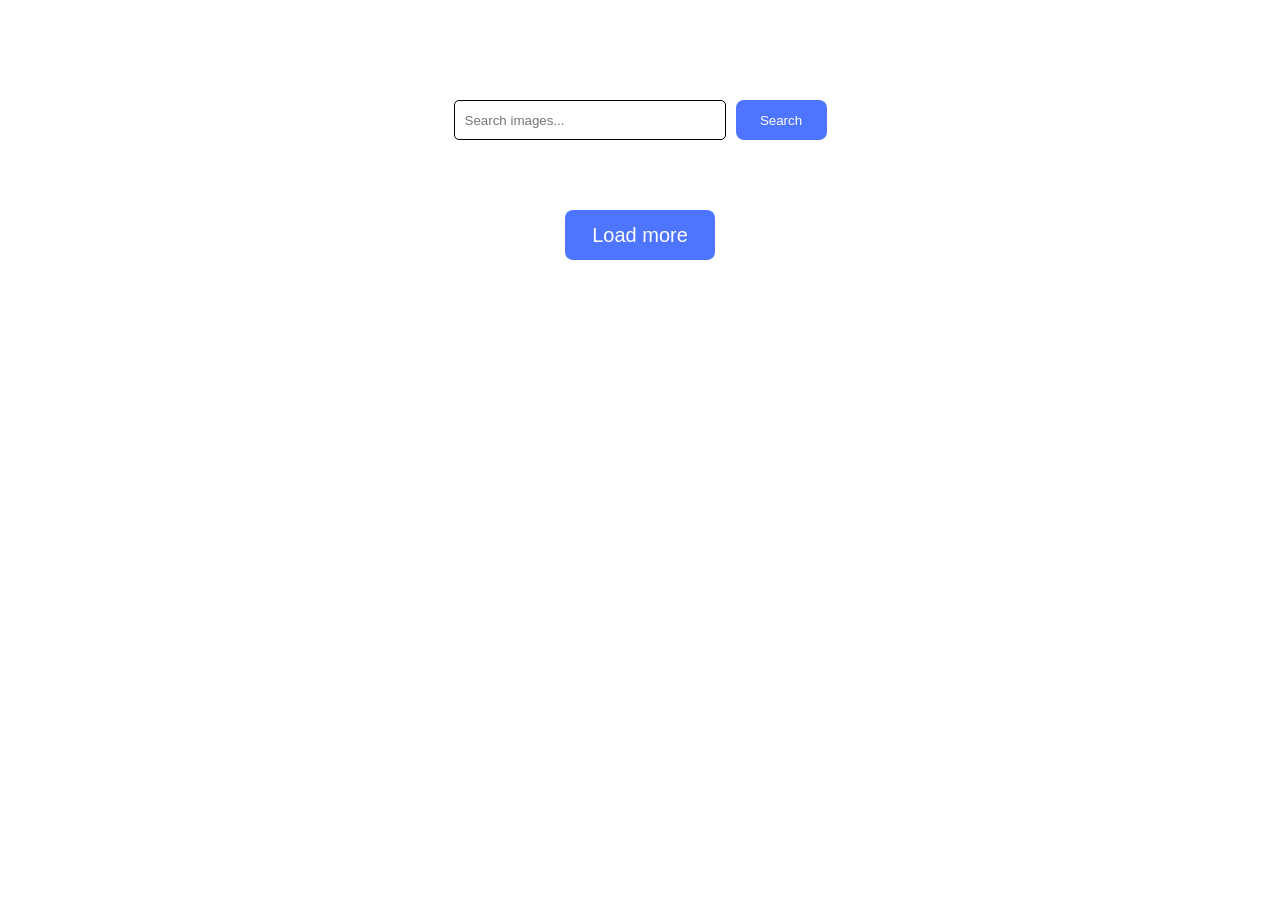
<file: src/index.html>
<!DOCTYPE html>
<html lang="en">
  <head>
    <meta charset="UTF-8" />
    <link rel="icon" type="image/svg+xml" href="/favicon.svg" />
    <meta name="viewport" content="width=device-width, initial-scale=1.0" />
    <link
      href="https://fonts.googleapis.com/css?family=Montserrat:100,200,300,regular,500,600"
      rel="stylesheet"
    />
    <title>HM-12</title>
    <link rel="stylesheet" href="./css/styles.css" />
  </head>
  <body>
    <main>
      <form class="form">
        <label>
          <input
            type="text"
            name="search-text"
            placeholder="Search images..."
            required
          />
        </label>
        <button type="submit">Search</button>
      </form>

      <ul class="gallery"></ul>
      <span class="loader hidden">Loading</span>
      <button class="click-btn" type="button">Load more</button>
    </main>

    <script type="module" src="./main.js"></script>
  </body>
</html>
</file>
<file: src/css/styles.css>
/**
  |============================
  | include css partials with
  | default @import url()
  |============================
*/
/* Common styles */
@import url('./reset.css');
@import url('./base.css');
@import url('./container.css');
@import url('./loader.css');

/* Sections style */
@import url('./header.css');
@import url('./back-link.css');
@import url('./footer.css');
@import url('./form.css');
</file>
